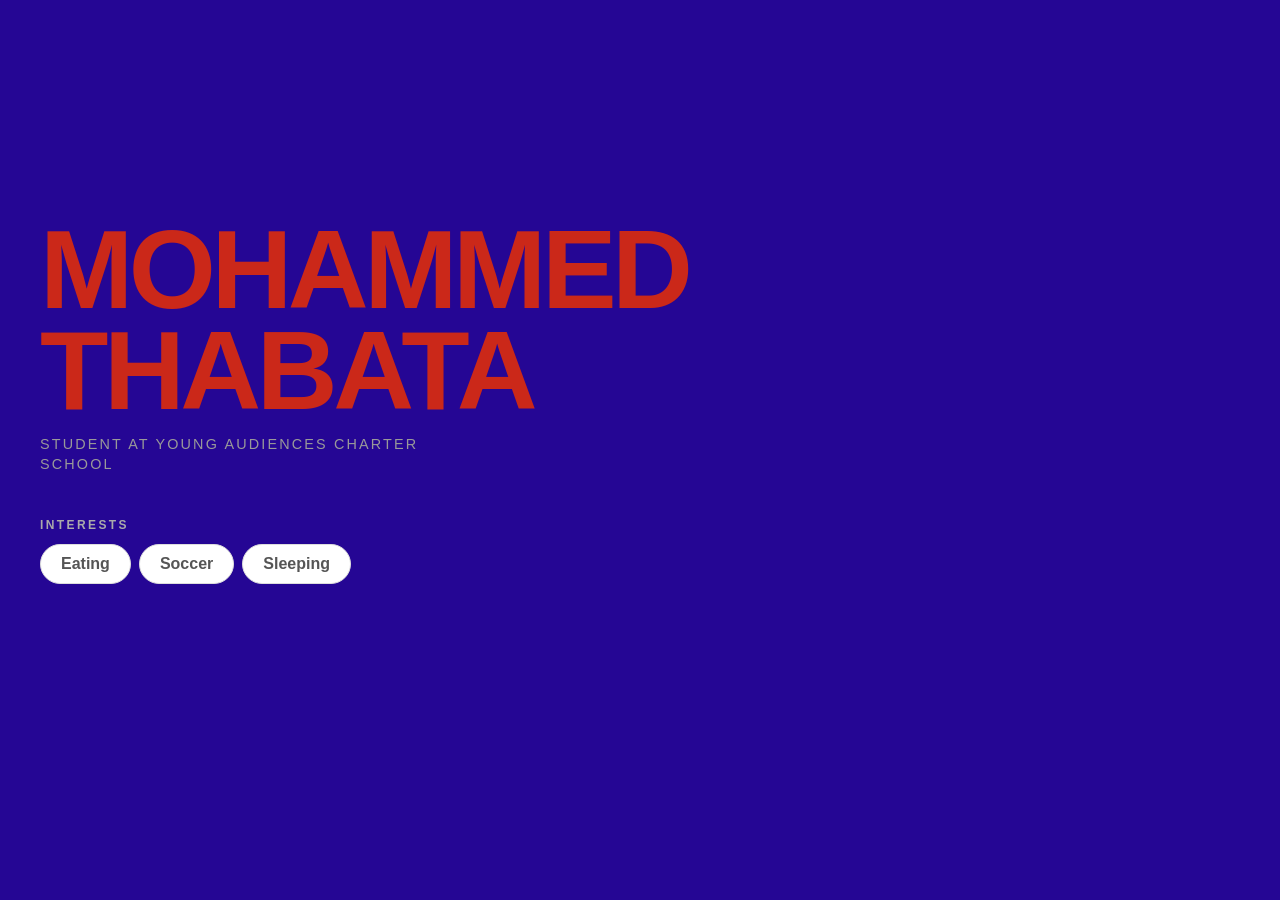
<file: index.html>
<!DOCTYPE html>
<html>
  <head>
    <title>Mohammed</title>
    <link rel="stylesheet" href="style.css"/>
  </head>

  <body>
    <!-- All content goes here -->
    <div id="all-contents">
<!-- nav goes here (TODO 6) -->
<main>
  <div class="sidebar">
    <div/>
    <div class="content">
    <h2> Mohammed Thabata</h2>
    <p> Student at young audiences charter school </p>
    <div id="interests">
<h3>Interests</h3>
<ul>
<li>Eating
<li>Soccer
<li>Sleeping

</div>
</div>
      </div>
      </main>
    </div>
  </body>
</html>
</file>
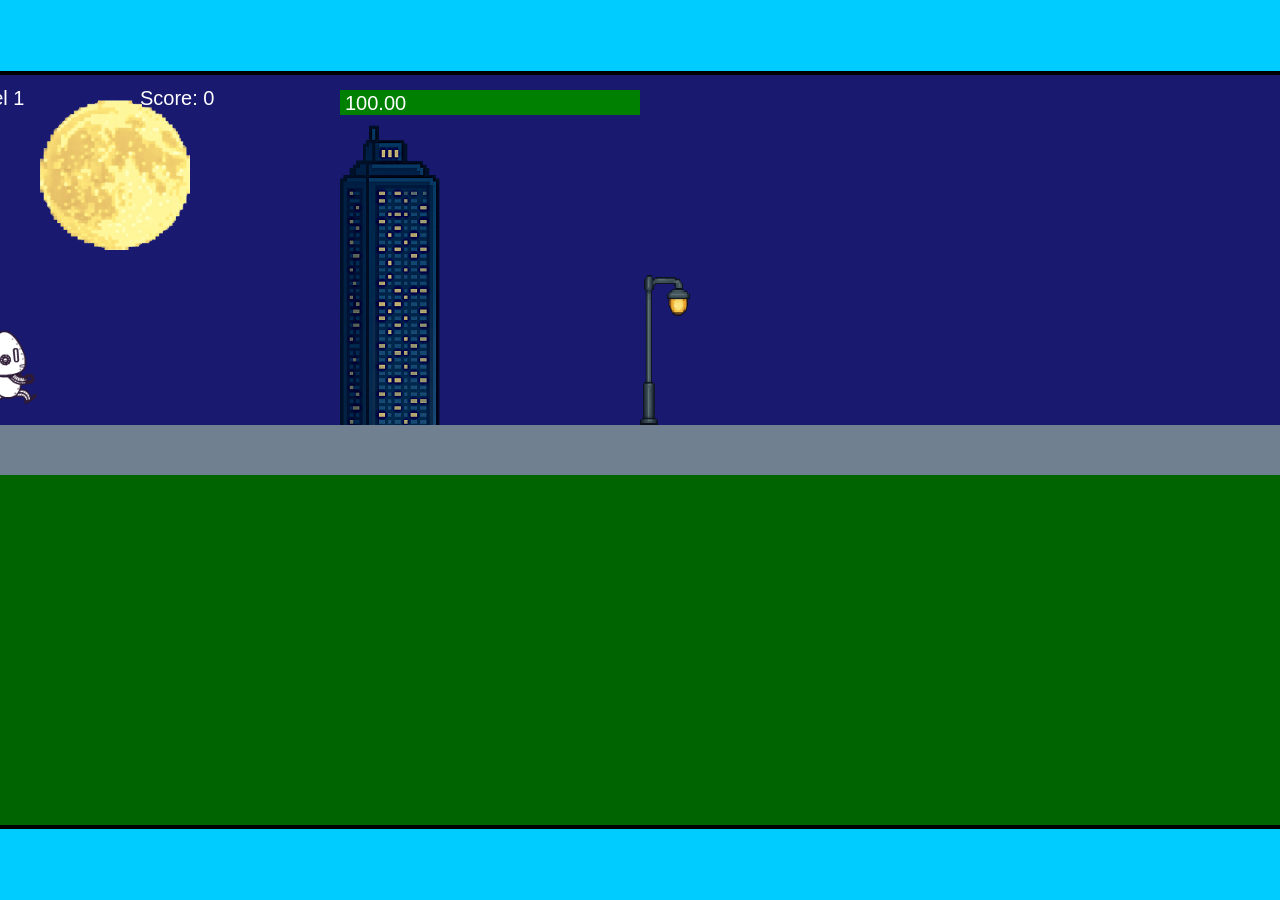
<file: fsd-projects/runtime/index.html>
<!DOCTYPE html>
<html lang="en">
  <head>
    <meta charset="UTF-8" />
    <meta name="viewport" content="width=device-width, initial-scale=1.0" />
    <title>Runtime Neo</title>
    <link rel="stylesheet" href="runtime.css" />
    <script src="https://code.jquery.com/jquery-3.1.0.js"></script>
    <script src="setup.js"></script>
    <script src="levels.js"></script>
    <script src="scenery.js"></script>
    <script src="student.js"></script>
    <script src="main.js"></script>
  </head>
  <body id="body">
    <canvas id="gameCanvas" width="1400" height="750"></canvas>
    <img id="player" src="images/halle.png" />
    <img id="projectile" src="images/projectile.png" />
    <img id="basicPlatform" src="images/interactable/basicPlatform.png" />
    <img id="spikes" src="images/interactable/spikes.png" />
    <img id="bug" src="images/interactable/bug.png" />
    <img id="healthUp" src="images/interactable/healthUp.png" />
    <img id="flag" src="images/interactable/flag.png" />
    <img id="moon" src="images/backgrounds/moon.png" />
    <img id="building" src="images/backgrounds/building.png" />
    <img id="lamp" src="images/backgrounds/lamp.png" />
  </body>
</html>
</file>
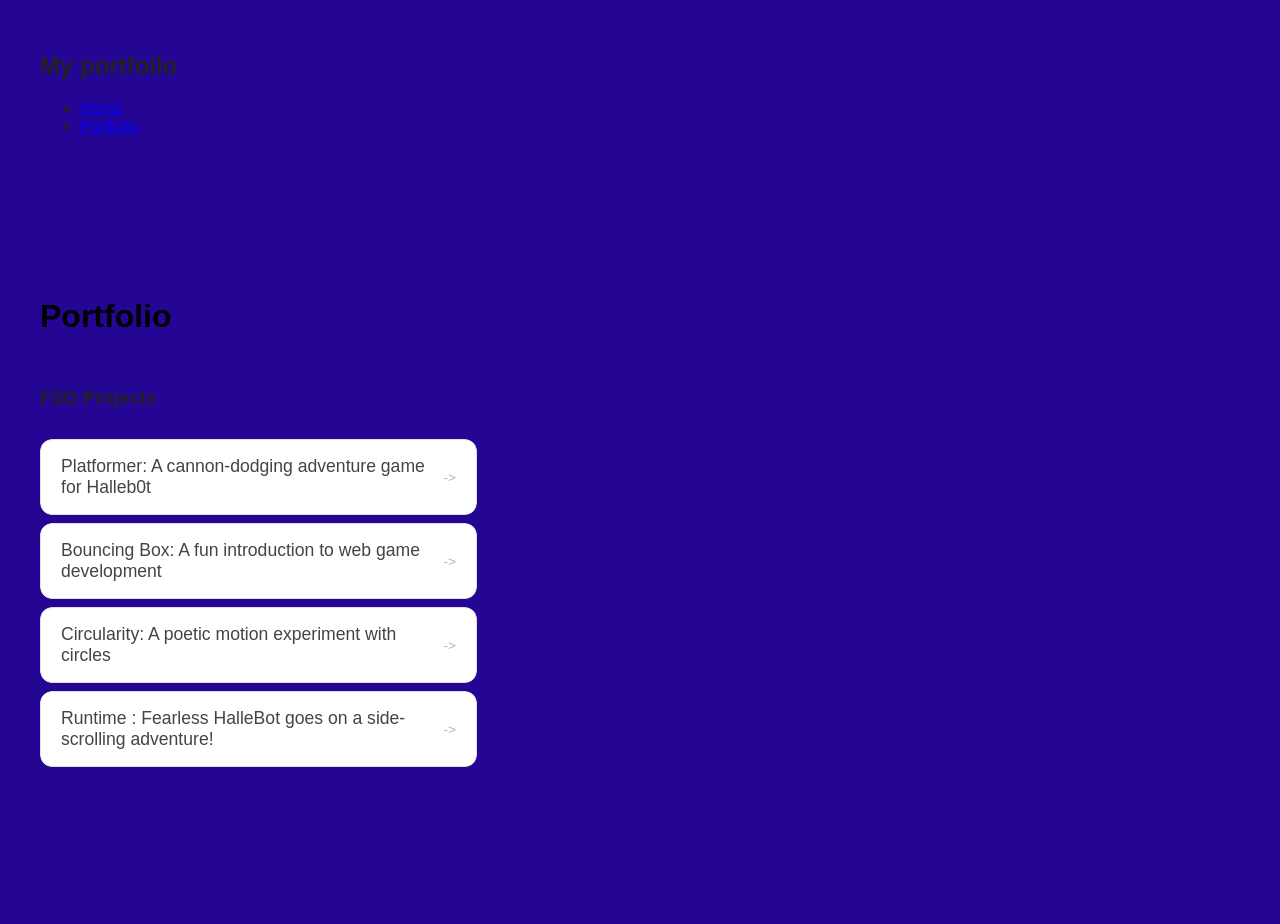
<file: portfolio.html>
<!DOCTYPE html>
<html>
<head>
<title>My portfolio</title>
<link rel="stylesheet" href="style.css" />
</head>
<body>
<!-- All content goes here -->
<div id="all-contents">
<nav>
<h1> My portfoilo </h1>
<ul id="nav-ul">
  <li class="nav-li">
<a href="index.html">Home</a>
</li>
<li class="nav-li">
<a href="portfolio.html">Portfolio</a>
</li>
</ul>
</nav>
<main>
  <div class="content">
<h1>Portfolio</h1>
<h3>FSD Projects</h3>
<ul id="portfolio">
  <li>
<a href="fsd-projects/platformer/">Platformer: A cannon-dodging adventure game for Halleb0t</a>
</li>
<li>
<a href="fsd-projects/bouncing-box/">Bouncing Box: A fun introduction to web game development</a>
</li>
<li>
<a href="fsd-projects/circularity/">Circularity: A poetic motion experiment with circles</a>
</li>
<li>
<a href="fsd-projects/runtime/">Runtime : Fearless HalleBot goes on a side-scrolling adventure!</a>
</li>
</ul>
<!-- ASD Projects will go here -->
</div>
</main>
</div>
</body>
</html>
</file>
<file: style.css>
* {
  box-sizing: border-box;
}

body {
  margin: 0;
  background: #250694;
  color: #222;
  font-family: "Helvetica Neue", Arial, sans-serif;
}

#all-contents {
  max-width: 1500px;
  min-height: 100vh;
  margin: 0 auto;
  padding: 32px 40px;
}
main {
display: grid;
grid-template-columns: minmax(220px, 1fr) minmax(420px, 1.6fr);
align-items: center;
min-height: calc(100vh - 160px);
gap: clamp(32px, 5vw, 80px);
}
.sidebar {
width: 100%;
}
.content {
display: flex;
flex-direction: column;
align-items: flex-start;
gap: 12px;
}
h2 {
margin: 0;
font-size: clamp(4rem, 10vw, 7rem);
line-height: 0.9;
font-weight: 900;
letter-spacing: -0.04em;
text-transform: uppercase;
color: #cb2819;

}
.content > p {
margin: 0;
color: #999;
font-size: 0.9rem;
text-transform: uppercase;
letter-spacing: 0.15em;
line-height: 1.4;
}
#interests {
margin-top: 32px;
width: 100%;
}
#interests h3 {
margin: 0 0 12px;
font-size: 0.75rem;
font-weight: 700;
text-transform: uppercase;
letter-spacing: 0.2em;
color: #aaa;
}
#interests ul {
list-style: none;
margin: 0;
padding: 0;
display: flex;
flex-wrap: wrap;
gap: 8px;
}
#interests li {
color: #555;
font-size: 1rem;
font-weight: 600;
padding: 10px 20px;
background: #fff;
border: 1px solid #ddd;
border-radius: 100px;
transition:
background 0.25s ease,
color 0.25s ease,
transform 0.25s ease;
cursor: default;
}
#interests li:hover {
background: #000;
color: #fff;

border-color: #000;
transform: translateY(-2px);
}
.content h1 {
color: black;
}
#portfolio {
list-style: none;
margin: 0;
padding: 0;
width: 100%;
display: flex;
flex-direction: column;
gap: 8px;
}
#portfolio li {
border-radius: 12px;
overflow: hidden;
}
#portfolio a {
display: flex;
justify-content: space-between;
align-items: center;
text-decoration: none;
color: #444;
padding: 16px 20px;
font-size: 1.1rem;
font-weight: 500;
background: #fff;
border: 1px solid #e0e0e0;
border-radius: 12px;
transition: background 0.25s ease, color 0.25s ease, transform 0.25s ease;
}
#portfolio a:hover {
background: #000;
color: #fff;
transform: translateX(4px);
}
#portfolio a::after {
content: "->";
font-size: 0.85rem;
opacity: 0.4;
transition: opacity 0.25s ease;

white-space: nowrap;
}
#portfolio a:hover::after {
opacity: 1;
}
@media screen and (min-width: 120px) and (max-width: 1080px) {
main {
height: 100ch;
zoom: 1.5;
display: grid;
}
h1 {

font-size: 44px;
}
h2 {
font-size: 42px;
}
h3 {
font-size: 36px;
}
#all-contents {
height: 100ch;
margin: none;
}
a {
font-size: 42px;
}
.sidebar {
margin-right: 0px;
justify-content: center;
align-items: center;
}
.sidebar-img {
width: 100%;
}
p,
li {
font-size: 24px;
}
.content {
align-content: center;
justify-content: center;
}
}
</file>
<file: fsd-projects/runtime/runtime.css>
/* runtime.css */
/* Styles for Runtime Neo auto-runner game */

img {
  display: none;
}

#gameCanvas {
  position: absolute;
  border: 4px solid #000;
  top: 50%;
  left: 50%;
  transform: translate(-50%, -50%);
}

body {
  margin: 0;
  background-color: #00ccff;
  font-family: Arial, sans-serif;
  text-align: center;
  overflow: hidden;
}
</file>
